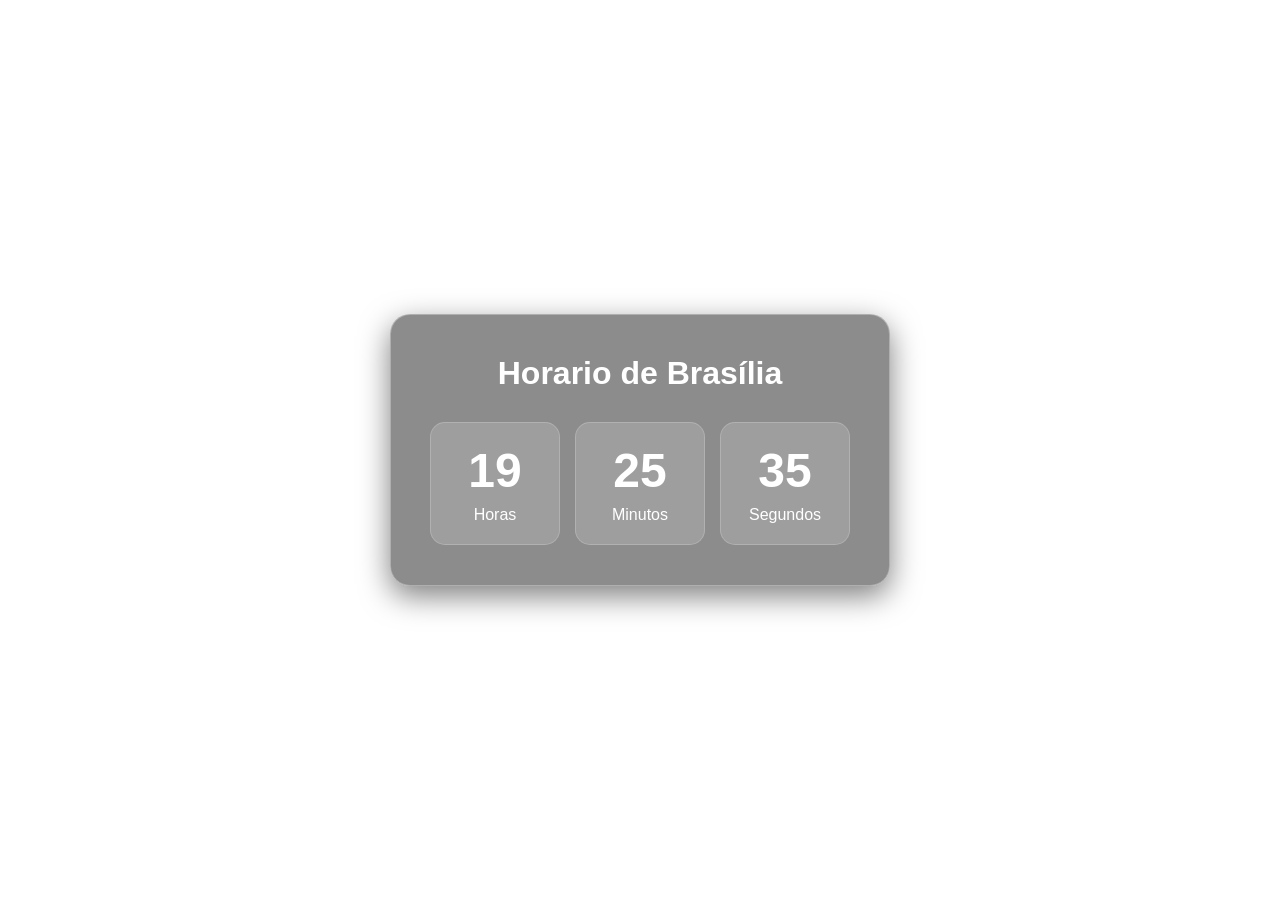
<file: Relogio-dinamico/index.html>
<!DOCTYPE html>
<html lang="pt-BR">

<head>
    <meta charset="UTF-8">
    <meta name="viewport" content="width=device-width, initial-scale=1.0">
    <title>Relógio Digital</title>
    <link rel="stylesheet" href="style.css">
</head>

<body>

    <main class="clock">

        <h1>Horario de Brasília</h1>

        <div class="time">

            <div class="time-box">
                <span id="hours">00</span>
                <p>Horas</p>
            </div>

            <div class="time-box">
                <span id="minutes">00</span>
                <p>Minutos</p>
            </div>

            <div class="time-box">
                <span id="seconds">00</span>
                <p>Segundos</p>
            </div>

        </div>

    </main>

    <script src="script.js"></script>

</body>

</html>
</file>
<file: Relogio-dinamico/style.css>
* {
    margin: 0;
    padding: 0;
    box-sizing: border-box;
}

body {
    min-height: 100vh;
    display: flex;
    justify-content: center;
    align-items: center;
    font-family: Arial, sans-serif;

    background-image: url("https://t.ctcdn.com.br/EPYGStiMMYjd-W0Y7C5nDpwDVWk=/640x360/smart/i598772.jpeg");
    background-size: cover;
    background-position: center;
    background-repeat: no-repeat;
}

.clock {
    width: 500px;
    padding: 40px;
    text-align: center;

    background: rgba(0, 0, 0, 0.45);

    border: 1px solid rgba(255, 255, 255, 0.3);
    border-radius: 20px;

    box-shadow: 0 10px 30px rgba(0, 0, 0, 0.5);

    backdrop-filter: blur(8px);
}

.clock h1 {
    margin-bottom: 30px;

    color: #fff;

    font-size: 32px;
    font-weight: 600;
}

.time {
    display: flex;
    justify-content: center;
    gap: 15px;
}

.time-box {
    min-width: 130px;
    padding: 20px 10px;

    background: rgba(255, 255, 255, 0.15);

    border: 1px solid rgba(255, 255, 255, 0.2);

    border-radius: 15px;
}

.time-box span {
    display: block;

    color: #fff;

    font-size: 48px;
    font-weight: bold;
}

.time-box p {
    margin-top: 8px;

    color: #fff;

    font-size: 16px;
}

@media (max-width: 600px) {
    .clock {
        width: 90%;
        padding: 30px 20px;
    }

    .clock h1 {
        font-size: 26px;
    }

    .time {
        gap: 8px;
    }

    .time-box {
        min-width: 0;
        flex: 1;
        padding: 15px 5px;
    }

    .time-box span {
        font-size: 32px;
    }

    .time-box p {
        font-size: 12px;
    }
}
</file>
